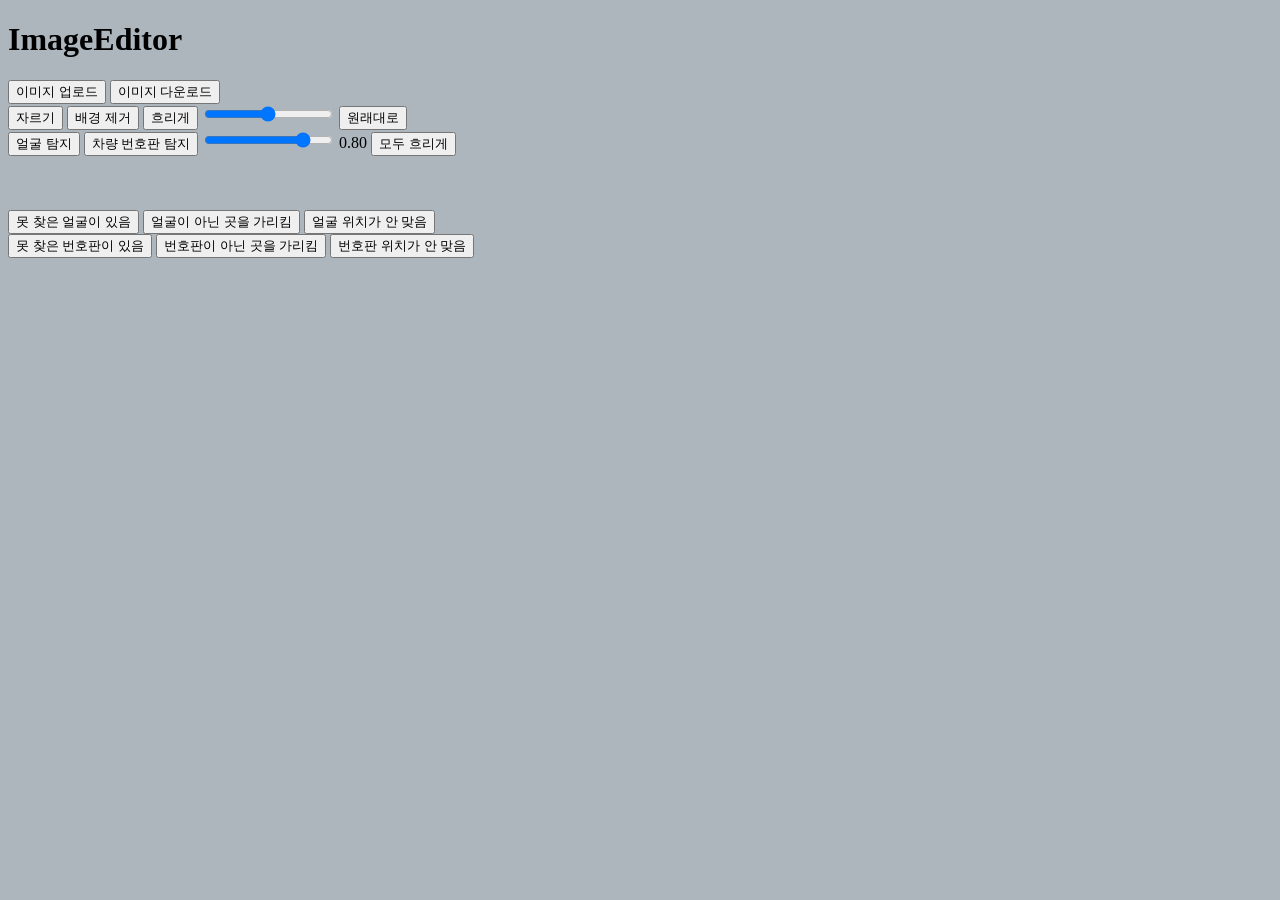
<file: static/index.html>
<!doctype html>
<html>
<head>
    <meta charset="utf-8">
    <link rel="icon" href="/static/IE_favicon.ico" type="image/x-icon">
    <title>ImageEditor</title>

    <link rel="stylesheet" href="/static/css/style.css">
    <script type="module" src="/static/js/main.js"></script>
</head>
<body>
    <h1>ImageEditor</h1>
    <!-- 이미지 업로드 버튼 -->
    <!-- 이미지 파일만 받도록 설정, 화면에 보이지 않도록 함-->
    <input type="file" id="imageInput" accept="image/*" style="display:none;">
    <button onclick="imageUpload()">이미지 업로드</button>

    <!-- 이미지 다운로드 버튼 -->
    <button onclick="imageDownload()">이미지 다운로드</button>
    <br>
    <!-- 이미지 자르기 버튼 -->
    <button onclick="imageCut()">자르기</button>
    <button id="grabcutBtn" onclick="backgroundRemoval()">배경 제거</button>
    <button onclick="imageBlur()">흐리게</button>
    <input type="range" id="blurPx" min="0" max="100" value="50"
    onchange="controlBlur()">
    <button onclick="imageRecovery()">원래대로</button>
    <br>
    <button id="faceDetectBtn" onclick="faceDetect()">얼굴 탐지</button>
    <button id="plateDetectBtn" onclick="plateDetect()">차량 번호판 탐지</button>
    <input type="range" id="conf" min="0" max="1" step="0.05" value="0.80"
    oninput="document.getElementById('confValue').innerText = Number(this.value).toFixed(2)"
    onchange="controlConf()">
    <span id="confValue">0.80</span>
    <button onclick="allBlur()">모두 흐리게</button>
    <br>
    <br>
    <canvas id="Canvas" width="0" height="0"></canvas>
    <br>
    <br>
    <button onclick="sendFaceFeedback('False Negative')">못 찾은 얼굴이 있음</button>
    <button onclick="sendFaceFeedback('False Positive')">얼굴이 아닌 곳을 가리킴</button>
    <button onclick="sendFaceFeedback('Incorrect Box')">얼굴 위치가 안 맞음</button>
    <br>
    <button onclick="sendPlateFeedback('False Negative')">못 찾은 번호판이 있음</button>
    <button onclick="sendPlateFeedback('False Positive')">번호판이 아닌 곳을 가리킴</button>
    <button onclick="sendPlateFeedback('Incorrect Box')">번호판 위치가 안 맞음</button>
</body>
</html>
</file>
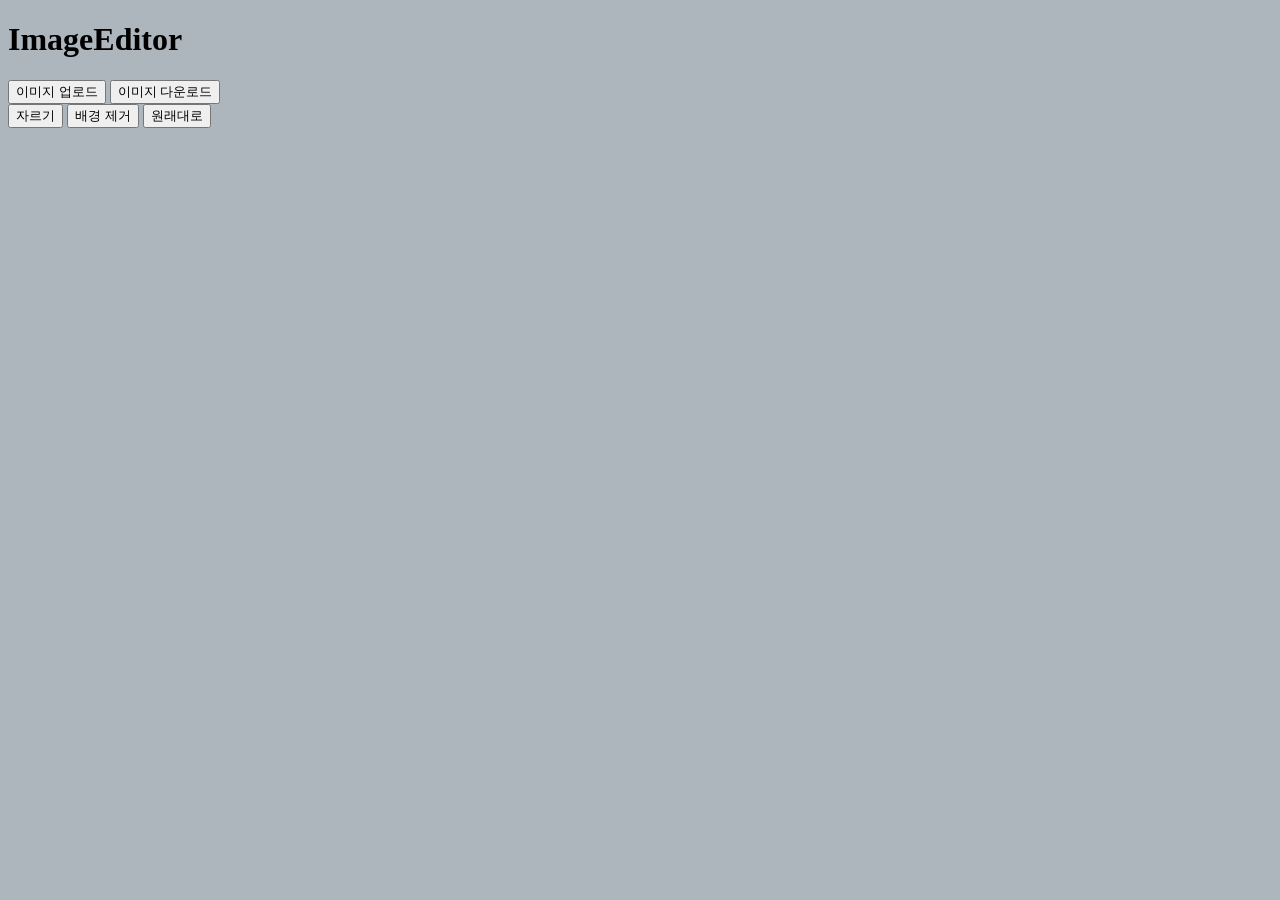
<file: templates/index.html>
<!doctype html>
<html>
<head>
    <meta charset="utf-8">
    <title>ImageEditor</title>

    <link rel="stylesheet" href="/static/css/style.css">
    <script type="module" src="/static/js/main.js"></script>
</head>
<body>
    <h1>ImageEditor</h1>
    <!-- 이미지 업로드 버튼 -->
    <!-- 이미지 파일만 받도록 설정, 화면에 보이지 않도록 함-->
    <input type="file" id="imageInput" accept="image/*" style="display:none;">
    <button onclick="imageUpload()">이미지 업로드</button>

    <!-- 이미지 다운로드 버튼 -->
    <button onclick="imageDownload()">이미지 다운로드</button>
    <br>
    <!-- 이미지 자르기 버튼 -->
     <button onclick="imageCut()">자르기</button>
     <button onclick="groundRemoval()">배경 제거</button>
     <button onclick="imageRecovery()">원래대로</button>
    <br>
    <br>
    <canvas id="Canvas" width="0" height="0"></canvas>
</body>
</html>
</file>
<file: static/css/style.css>
body {
    background-color: #adb5bd;
}

canvas {
    background-color: #fff;
    background-image:
        linear-gradient(45deg, #e0e0e0 25%, transparent 25%),
        linear-gradient(135deg, #e0e0e0 25%, transparent 25%),
        linear-gradient(45deg, transparent 75%, #e0e0e0 75%),
        linear-gradient(135deg, transparent 75%, #e0e0e0 75%);
    background-size: 20px 20px;
    background-position: 0 0, 10px 0, 10px -10px, 0px 10px;

    cursor: crosshair;
}

button:disabled {
    background-color: #cccccc !important;
    color: #666666 !important;
    transform: none;
}
</file>
